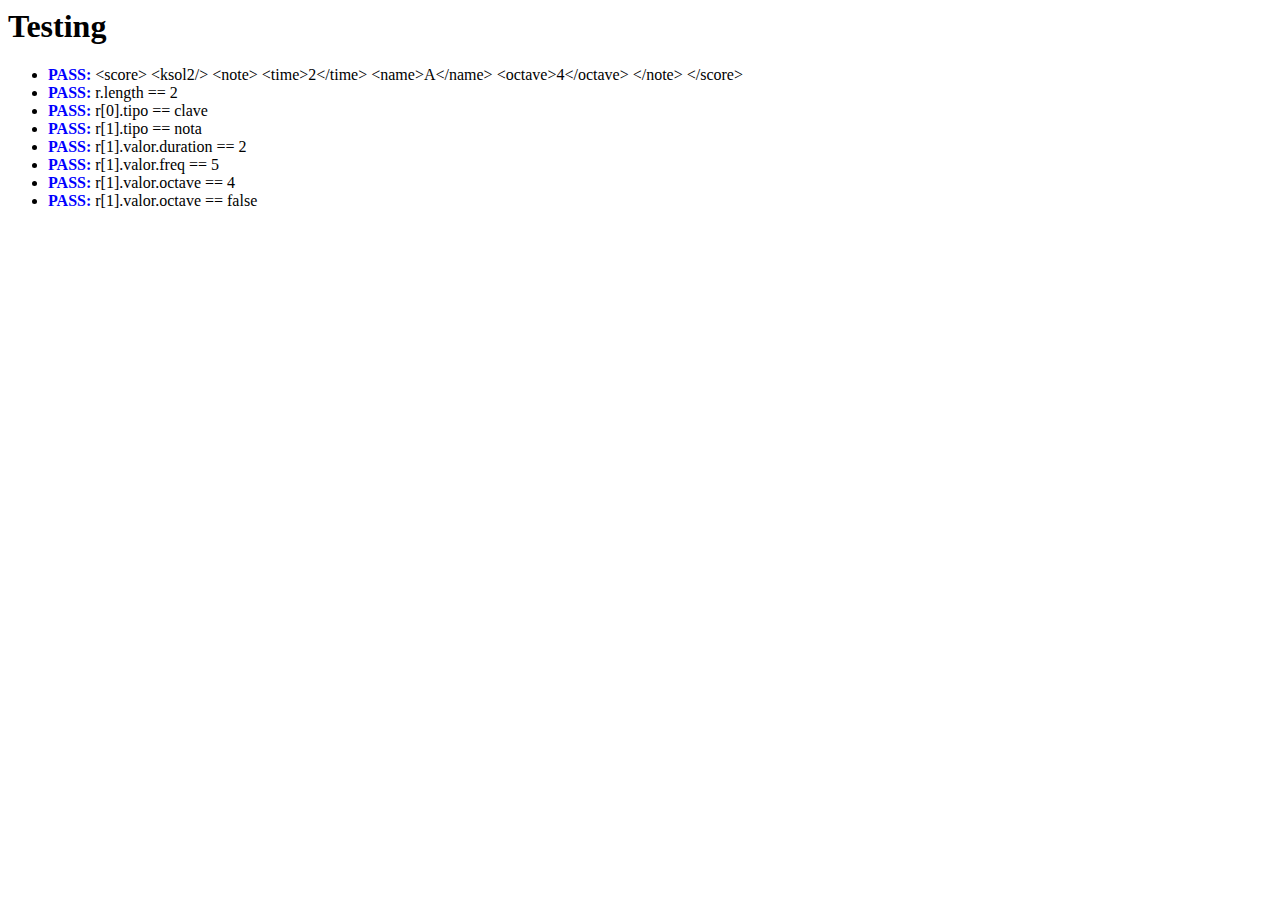
<file: jison/test/test.html>
<html lang="en">
  <head>
    <meta charset="UTF-8">
    <title>Testing</title>
    <link rel="stylesheet" href="test.css" />
		<script type="text/javascript" src="../music.js"></script>
		<script type="text/javascript" src="../../notes/lib/raphael-min.js"></script>
		<script type="text/javascript" src="../../notes/SheetMusicInterpreter.js"></script>

  </head>
  <body>
    <h1>Testing 
    </h1>
    
    <ul id="output"></ul>
		<script type="text/javascript" src="assert.js"></script>	
    
    <script type="text/javascript">

			var entrada = "<score> <ksol2/> <note> <time>2</time> <name>A</name> <octave>4</octave> </note> </score>";
			var r = music.parse(entrada);
			assert(entrada == entrada, entrada);
			assert(r.length == 2, "r.length == 2");
			assert(r[0].tipo == "clave", "r[0].tipo == clave");
			assert(r[1].tipo == "nota", "r[1].tipo == nota");
			assert(r[1].valor.duration == 2, "r[1].valor.duration == 2");
			assert(r[1].valor.freq == 5, "r[1].valor.freq == "+r[1].valor.freq);
			assert(r[1].valor.octave == 4, "r[1].valor.octave == 4");
			assert(r[1].valor.puntillo == false, "r[1].valor.octave == "+r[1].valor.puntillo);

    </script>
		<!--See the NetTuts+ tutorial at <a href="http://net.tutsplus.com/tutorials/javascript-ajax/quick-tip-quick-and-easy-javascript-testing-with-assert/">Quick and Easy JavaScript Testing</a>-->
  </body>
</html>
</file>
<file: jison/test/test.css>
.pass:before {
  content: 'PASS: ';
  color:  blue;
  font-weight: bold;
}

.fail:before {
  content: 'FAIL: ';
  color: red;
  font-weight: bold;  
}
</file>
